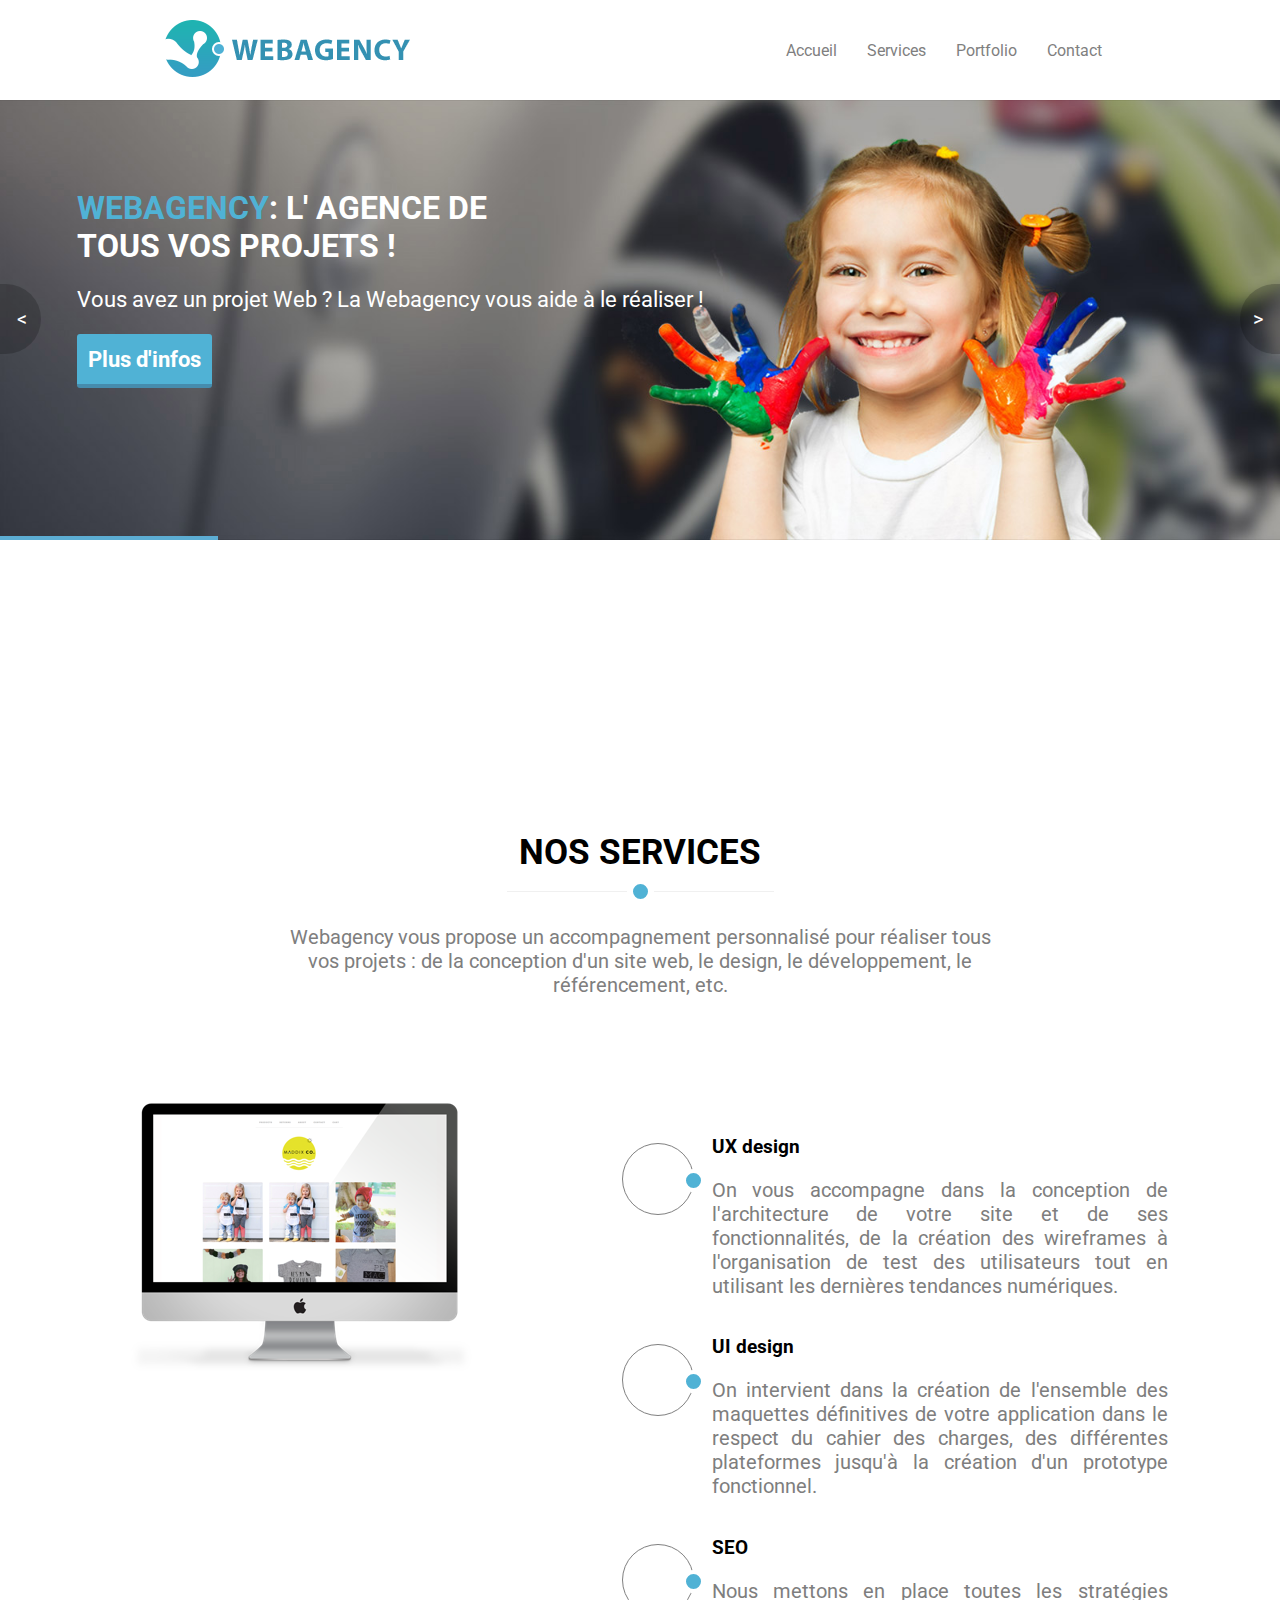
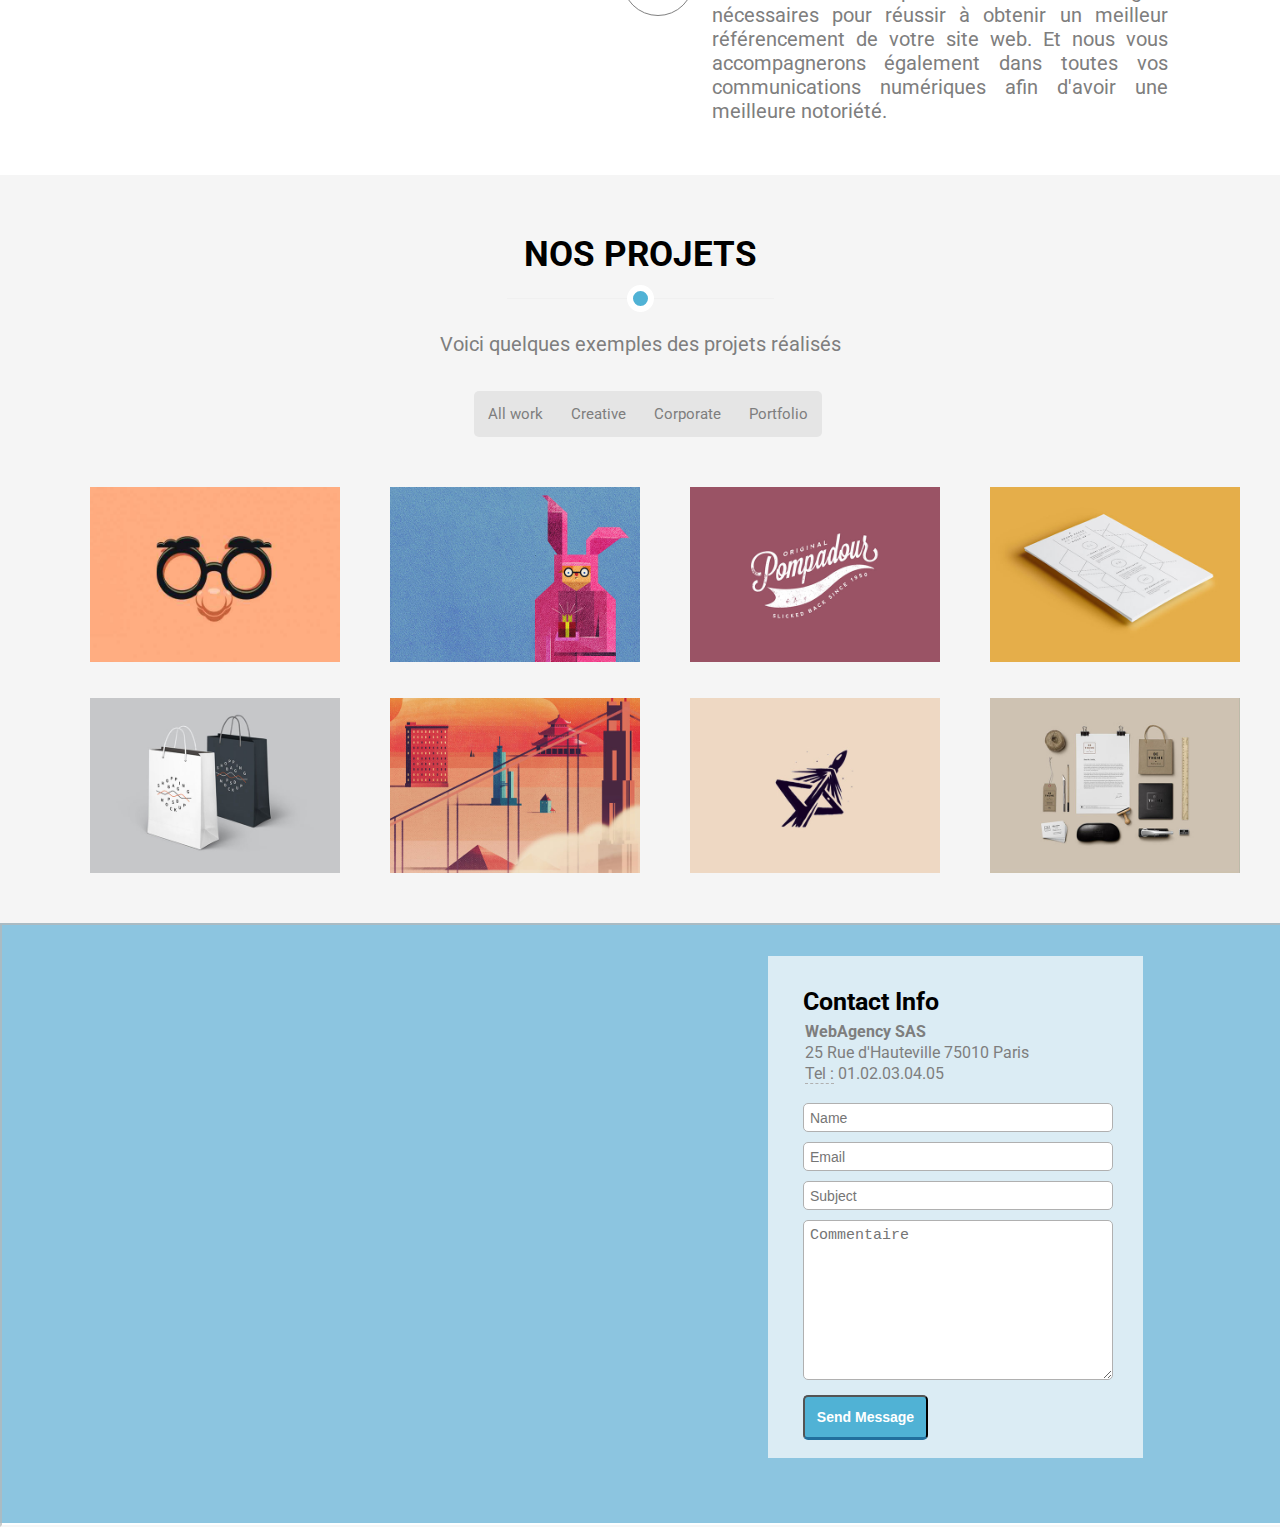
<file: index.html>
<!DOCTYPE html>
<html lang="fr">
<head>
	<title>Web Agency</title>
	<meta charset="utf-8">
	<link rel="stylesheet" href="https://use.fontawesome.com/releases/v5.8.1/css/all.css"
		  integrity="sha384-50oBUHEmvpQ+1lW4y57PTFmhCaXp0ML5d60M1M7uH2+nqUivzIebhndOJK28anvf"
		  crossorigin="anonymous">
	<link href="https://fonts.googleapis.com/css?family=Roboto&display=swap" rel="stylesheet">
	<link rel="stylesheet" type="text/css" href="style.css">
	<link rel="stylesheet" type="text/css" href="responsive.css">
	<meta name="viewport" content="width=device-width, initial-scale=1.0">
</head>
<body>
	<div id="page_block">
		<header class="main-header">
			<!--en tete-->
			<div id="header">
				<!--Nav + ancre-->
				<div class="menu">
		            <div class="logo"><img src="images/logo.png" alt="logo"></div>
		            <input class="burger" type="checkbox">
		            <nav>
		            	<ul>
			            	<li><a href="#home">Accueil</a></li>
			                <li><a href="#services">Services</a></li>
			        		<li><a href="#project">Portfolio</a></li>
			                <li><a href="#contact">Contact</a></li>
			            </ul>
		            </nav>
		        </div>
		        <!--Background image + slider-->
				<div id="home"> 
					<div id="slider_part">
						<div class="image_slider">
							<img id="slider" src="images/slider/bg1.jpg" alt="enfant avec les mains peinture">
							<div id="previous_next_button">
								<div class="button" id="previous_button">
									<p>
										<a href="#">&nbsp;&nbsp;&lt;</a>
									</p>
								</div>
								<div class="button" id="next_button" >
									<p>
										<a href="#">&gt;&nbsp;&nbsp;</a>
									</p>
								</div>
							</div>
							<div class="line"></div>
						</div>
						<!--TITRE-->
						<div class="title">
							<h1><span class="color">WEBAGENCY</span>: L' AGENCE DE TOUS VOS PROJETS !</h1>
							<p> Vous avez un projet Web ? La Webagency vous aide à le réaliser !</p>
							<p id="informations"><a href="#contact">Plus d'infos</a></p>
						</div>
					</div>
				</div>
			</div>
		</header>
		<!--SECTION SERVICE-->
		<section id="services">
			<div class="service_title">
				<h2>Nos Services</h2>
				<div class="space">
					<div class="space_bar"></div>
					<div class="round"></div>
					<div class="space_bar"></div>
				</div>
				<p>Webagency vous propose un accompagnement personnalisé pour réaliser tous vos projets : de la conception d'un site web, le design, le développement, le référencement, etc.</p>
			</div>
			<div class="benefit">
				<!--image-->
				<div class="picture">
					<img src="images/main-feature.png" alt="ordinateur">
				</div>
				<!--les services-->
				<div class="different_services">
					<!--image icone UX-->
					<div class="all_services">
						<div class="icon_services">
							<i class="fas fa-chart-line"></i>
							<div class="round1"></div>
						</div>
						<div class="description_services">
							<h3>UX design</h3>
							<p>On vous accompagne dans la conception de l'architecture de votre site et de ses fonctionnalités, de la création des wireframes à l'organisation de test des utilisateurs tout en utilisant les dernières tendances numériques.</p>
						</div>
					</div>
					<!--Image icone UI-->
					<div class="all_services">
						<div class="icon_services">
							<i class="fas fa-cubes"></i>
							<div class="round1"></div>
						</div>
						<div class="description_services">
							<h3>UI design</h3>
							<p>On intervient dans la création de l'ensemble des maquettes définitives de votre application dans le respect du cahier des charges, des différentes plateformes jusqu'à la création d'un prototype fonctionnel. </p>
						</div>
					</div>
					<!--image icone SEO-->
					<div class="all_services">
						<div class="icon_services">
							<i class="fas fa-chart-pie"></i>
							<div class="round1"></div>
						</div>
						<div class="description_services">
							<h3>SEO</h3>
							<p>Nous mettons en place toutes les stratégies nécessaires pour réussir à obtenir un meilleur référencement de votre site web. Et nous vous accompagnerons également dans toutes vos communications numériques afin d'avoir une meilleure notoriété.</p>
						</div>
					</div>
				</div>
			</div>
		</section>
		<!--SECTION PROJECT-->
		<section id="project">
			<div class="project_title">
				<h2>Nos projets</h2>
				<div class="space">
					<div class="space_bar"></div>
					<div class="round"></div>
					<div class="space_bar"></div>
				</div>
				<p>Voici quelques exemples des projets réalisés </p>
			</div>
			<!--ONGLET TAB-->
			<div class="tab_onglet">
				<div class="tab_triangle">
					<p class="tab1" >All work</p>
					<div class="triangle-code"></div>
				</div>
				<div class="tab_triangle">
					<p class="onglet_tab">Creative</p>
					<div class="triangle-code"></div>
				</div>
				<div class="tab_triangle">
					<p class="onglet_tab">Corporate</p>
					<div class="triangle-code"></div>
				</div>
				<div class="tab_triangle">
					<p class="tab2">Portfolio</p>
					<div class="triangle-code"></div>
				</div>
			</div>
			<!--IMAGE-->
			<div class="image">
				<figure>
					<img class="project_images" src="images/portfolio/01.jpg" alt="Lunette avec un gros nez">
					<figcaption>
						<div class="icon">
							<i class="fa fa-eye iconeOeil"></i>
						</div>
						<h3>Moderne optica</h3>
						<p>Site optique e-commerce</p>
					</figcaption>
				</figure>
				<figure>
					<img class="project_images" src="images/portfolio/02.jpg" alt="un homme déguisé en lapin">
					<figcaption>
						<div class="icon">
								<i class="fa fa-eye iconeOeil"></i>
						</div>
						<h3>Deguisons nous !</h3>
						<p>Site de déguisement et de décoration de fêtes</p>
					</figcaption>
				</figure>
				<figure>
					<img class="project_images" src="images/portfolio/03.jpg" alt="logo Pompadour">
					<figcaption>
						<div class="icon">
							<i class="fa fa-eye iconeOeil"></i>
						</div>
						<h3>Pompadour Soda</h3>
						<p>Site de boisson</p>
					</figcaption>
				</figure>
				<figure class="image_area">
					<img class="project_images" src="images/portfolio/04.jpg" alt="un cahier">
					<figcaption >
						<div class="icon">
							<i class="fa fa-eye iconeOeil"></i>
						</div>
						<h3>Graphista Moderna</h3>
						<p>Site d'agence graphique </p>
					</figcaption>
				</figure>
				<figure>
					<img class="project_images" src="images/portfolio/05.jpg" alt="2 sacs de Shopping">
					<figcaption>
						<div class="icon">
							<i class="fa fa-eye iconeOeil"></i>
						</div>
						<h3>Moderna Shopping</h3>
						<p>Site de vêtement e-commerce</p>
					</figcaption>
				</figure>
				<figure>
					<img class="project_images" src="images/portfolio/06.jpg" alt="des immeubles">
					<figcaption>
						<div class="icon">
							<i class="fa fa-eye iconeOeil"></i>
						</div>
						<h3>Design Moderna</h3>
						<p>Site de mobilier et décoration</p>
					</figcaption>
				</figure>
				<figure>
					<img class="project_images" src="images/portfolio/07.jpg" alt="logo d'une fusée sortie d'un smartphone">
					<figcaption>
						<div class="icon">
							<i class="fa fa-eye iconeOeil"></i>
						</div>
						<h3>Fuse Technology</h3>
						<p>Logo d'une entreprise mobile</p>
					</figcaption>
				</figure>
				<figure>
					<img class="project_images" src="images/portfolio/08.jpg" alt="fournitures bureautiques">
					<figcaption>
						<div class="icon">
							<i class="fa fa-eye iconeOeil"></i>
						</div>
						<h3>Point d'encre</h3>
						<p>Founiture bureautique et papeterie</p>
					</figcaption>
				</figure>
			 </div>
		</section>
		<!--Pied de pages-->
		<footer>
			<div id="contact">
				<!--MAPS-->
				<div class="maps">
					<div class="filter"></div>
					<iframe class="maps" src="https://www.google.com/maps/embed?pb=!1m18!1m12!1m3!1d2624.221609680714!2d2.347636915418951!3d48.87305177928902!2m3!1f0!2f0!3f0!3m2!1i1024!2i768!4f13.1!3m3!1m2!1s0x47e66e145ccb3091%3A0x9495beee8c96ec27!2s25+Rue+d&#39;Hauteville%2C+75010+Paris!5e0!3m2!1sfr!2sfr!4v1558515470302!5m2!1sfr!2sfr"  allowfullscreen></iframe>
				</div>
				<div class="all">
					<div class="address">
						<h2>Contact Info</h2>
						<p class="address_size">WebAgency SAS</p>
						<p>25 Rue d'Hauteville 75010 Paris</p>
						<p><span class="dashed">Tel :</span> 01.02.03.04.05</p>
					</div>
					<div class="form">
						<form>
							<p>
								<input type="text" name="Name" id="name" placeholder="Name"/><br>
								<input type="email" name="Email" id="email" placeholder="Email"/><br>
								<input type="text" name="text" id="subject" placeholder="Subject"/><br>
								<textarea name="commentaire" id ="commentaire" placeholder="Commentaire"></textarea><br>
								<input type="submit" id="send" value="Send Message">
							</p>
						</form>
					</div>
				</div>
			</div>
		</footer>
	</div>
</body>
</html>
</file>
<file: style.css>
body{
  font-family: 'Roboto', sans-serif;
  padding: 0px;
  margin: 0px;
}

h2{
  text-transform: uppercase;
  font-size: 35px;
}

p{
  font-size: 20px;
  text-align: justify;
  color: rgb(126,126,126);
}

.menu{
  display: flex;
  align-items: center;
  justify-content: space-around;
  height: 100px;
  position: fixed;
  width: 100%;
  background-color: white;
  z-index: 10;
}

/*----------------------TITLE---------------------*/

.title h1{
  font-weight: bold;
  color: white;
  width: 70%;
}

.title p{
  color: white;
font-size: 22px;
}
.color{
  color: #50b2d5;
}

.title{
  margin-left: 6%;
  position: relative;
  top: -450px;
  width: 55%;

}
/*-------------------BOUTON PLUS D'INFOS--------------------*/
#informations{
  background-color: #50b2d5;
  color: #ffffff;
  width: 135px;
  height: 50px;
  border-radius: 3px / 3px;
  display: flex;
  justify-content: center;
  align-items: center;
  border-bottom: 4px solid #468cad;
  }

#informations a{
  text-decoration: none;
  color: white;
  font-weight: bold;
}

#information a:visited{
  color: white;
}
/*---------------------NAV ----------------------*/
.burger{
  display: none;
}

ul{ 
  display: flex;
}

nav{
  display: flex;
  align-items: center;
}

nav li{
  list-style-type: none;
  color: rgb(126,126,126);
  padding-right: 10px;
}

nav a{
  text-decoration: none;
  color: #7f7f7f;
  padding-right: 10px;
  padding-left: 10px;
}

nav li:hover{
  color: rgb(109,109,109);
}

nav a:hover{
  border-top: 4px solid #5CADD3;
  padding-top: 37px;

}
/*--------------------SLIDER--------------------*/
#slider_part{
  width: 100%;
  position: absolute;
  top: 100px;
}

#slider{
  width: 100%;
}
#home{
  width: 100%;
  height: 675px;
}
/*-----------------BOUTON PRECEDENT/NEXT------------------*/

#previous_next_button{
  display: flex;
  justify-content: space-between;
  position: relative;
  top: -260px;
  width: 100%;
}

#previous_button a, #next_button a{
  text-decoration: none;
  color: white;
  position: relative;
}

#previous_button,#next_button{
  width: 27px;
  height: 70px;
  background-color: rgba(0,0,0,0.2);
  display: flex;
  align-items: center;
}
 #previous_button{
  padding-right: 14px;
  justify-content: flex-end;
  border-bottom-right-radius: 50px;
  border-top-right-radius: 50px;
}

  #next_button{
    justify-content: flex-start;
    padding-left: 13px;
    border-bottom-left-radius: 50px;
    border-top-left-radius: 50px;  
}

.line{
  width: 17%;
  height: 4px;
  position: relative;
  top: -78px;
  background-color: #5CADD3;
}
/*-----------------------SECTION SERVICES-----------------------*/
/*------------------------TITRE SERVICES------------------------*/
#services{
  display: flex;
  flex-direction: column;
  align-items: center;
  margin-bottom: 32px;
  margin-top: 10%;
}

.service_title {
  display: flex;
  flex-direction: column;
  align-items: center;
}

.service_title h2{
  margin-bottom: 5px;
}

.service_title p{
  text-align: center;
  width: 714px;
}

/*-----------------------SEPARATEUR-----------------------*/
.space{
  display: flex;
  justify-content: center;
  align-items: center;
}

.space_bar{
  background-color: #f0f0f0;
  width: 120px;
  height:1px;
}

.round{
  background-color: #50b2d5;
  width: 15px;
  height: 15px;
  border-radius: 50px / 50px;
  border: solid 6px #ffffff;
}

/*----------------------------PICTURE SERVICES-----------------------*/
.picture{
  position: relative;
  top: 60px;
  margin-left: 97px;
  margin-right: 25px;
  padding: 0px;
}

/*--------------------------DESCRIPTIONS SERVICES------------------*/
.benefit{
  margin-right: 100px;
  display: flex;
  width: 100%;
}

.different_services{
  margin-top: 100px;
  width: 58%;
}

.all_services{
 display: flex;
 justify-content: space-between;
}

.description_services{
  width:80%;
}

.description_services p{
  width: 88%;
}
/*-----------------------------ICONE SERVICES----------------------*/
.icon_services{
  width: 70px;
  height: 70px;
  color: #50b2d5;
  border-radius: 50%;
  display: flex;
  justify-content: center;
  align-items: center;
  border: 1px solid grey;
  position: relative;
  right: -40px;
  top: 26px;
}

.icon_services i{
  font-size: 29px;
  position: absolute;
}

.round1{
  width: 15px;
  height: 15px;
  background-color:#50b2d5;
  border-radius: 50%;
  border: 4px solid white;
  position: relative;
  left: 35px;
  margin-top: 3px;
}

/*--------------------------------SECTION PROJETS------------------*/
#project{
  background-color: #f5f5f5;
  padding: 30px;
}

.project_title{
  font-size: 35px;
  display: flex;
  flex-direction: column;
  align-items: center;
}

.project_title h2{
  margin-bottom: 10px;
}

.image{
  display: flex;
  flex-wrap: wrap;
  justify-content: center;
}

/*-------------------------------TAB-------------------------------*/
.tab_onglet{
  display: flex;
  justify-content: center;
}

.tab_triangle a{
  text-decoration: none;
  color: #787a7e;
  font-size: 15px;
}

.tab_triangle p{
  padding: 14px;
  background-color: #E5E5E5;
  margin-left: 8px;
  margin-right: -8px;
  font-size: 15px;
}
.tab_triangle:hover > p{
  color: white;
  background-color:#5cadd3;
  border-bottom: 3px solid #468cad;
  padding-bottom: 11px;

}

.tab_triangle:hover > p{
  opacity: 1;
}

.tab_triangle:hover > .triangle-code{
  opacity: 1;
}

.tab1 {
border-bottom-left-radius: 5px;
border-top-left-radius: 5px;
}

.tab2{
  border-top-right-radius: 5px;
  border-bottom-right-radius: 5px;
}

/*-----------------------Triangle-----------------*/
.triangle-code{
 display : inline-block;
 height : 0;
 width : 0;
 border-top : 8px solid #4693b1;
 border-right : 8px solid transparent;
 border-left : 7px solid transparent;
 position: relative;
 top: -22px;
 right: -40px;
 opacity:0;
}

/*--------------------------FIGURE/FIDCAPTION------------------------*/
/*--------------------------------IMAGE-----------------------------*/
figure{
  margin-left: 50px;
  margin-right: 0px;
}

.image_project{
  display: flex;
  flex-wrap: wrap;
}

.image1, .image5{
  margin-left: 30px;
}
/*----------------------------LEGENDE--------------------------*/

figcaption {
  display: flex;
  justify-content: center;
  align-items: flex-start;
  flex-direction: column;
  background-color: rgba(24,24,24,0.6);
  color: white;
  width: 240px;
  height: 65px;
  margin-top: -79px;
  position: absolute;
  opacity: 0;
  padding: 5px 5px 5px 5px;
}

figcaption h3, figcaption p{
  font-size: 15px;
  margin-top: 0px;
  margin-bottom: 5px;
  color: white;
  text-align: left;
}

figure:hover figcaption{
opacity: 1;
transition: 1s;
}

.project_images{
    width: 250px;
    height: 175px;
    position: relative;
}

/*--------------------------------ICONE FIGCAPTION--------------------*/
.icon{
  border: 2px solid white;
  position: absolute;
  top: -18px;
  right: 4px;
  width: 30px;
  height: 30px;
  background-color: #4693b1;
  display: flex;
  justify-content: center;
  align-items: center;
  border-radius: 50%;
}

.icon i{
  font-size: 10px;
}
.icon p{
  text-align: center;
}

/*------------------------------SECTION CONTACT----------------------*/
#contact{
  height: 550px;
  padding: 0px;
}

/*---------------------------------MAPS-------------------------------*/
iframe{
  width: 100%;
  height: 600px;
}

.filter{
  width: 100%;
  height: 600px;
  position: absolute;
  background-color: #5cadd3;
}

.contact_title{
  display: flex;
  flex-direction: column;
  align-items: center;
  margin-top: -35px;
}

.contact_title p{
  margin-top: -10px;
}

.maps{
  position: absolute;
  opacity: 0.7;
  position: relative;
}

/*------------------------------FORMULAIRE----------------------------*/
.all{
    background-color:rgba(252, 252, 252,0.7);
    position: relative;
    left: 60%;
    width: 330px;
    padding-top: 10px;
    padding-left: 35px;
    padding-bottom: 10px;
    padding-right: 10px;
    margin-top: -575px;
}

.address h2{
  font-size: 25px;
  margin-bottom: 6px;
  text-transform: inherit;
}
.address p{
  margin:2px;
  font-size: 16px;
}

.address_size{
  font-weight: bold;
}

.form{
  margin-right: 200px;
  width: 330px;
  height: 345px;
}

#name, #email, #subject{
  width: 300px;
  margin-bottom: 10px;
  border:1px solid #b0b0b0;
  height: 25px;
  border-radius: 5px / 5px;
  font-size:14px;
  padding-left: 6px;
}

 #commentaire{
  width: 300px;
  margin-bottom: 10px;
  height: 150px;
  border-radius: 5px / 5px;
  font-size: 15px;
  border:1px solid #b0b0b0;
  padding-left: 6px;
  padding-top: 6px;
 }

#send{
  color: white;
  font-weight: bold;
  border-bottom: 3px solid #22709e;
  width: 125px;
  height: 45px;
  font-size: 14px;
  background-color: #50b2d5;
  border-radius: 5px / 5px;
}

.dashed{
  border-bottom: dashed 1px #b0b0b0;
}
</file>
<file: responsive.css>
/*-------------------------MEDIA QUERIES------------------------*/
@media screen and (max-width: 1045px) { 
  body{
    background:#fff;
    margin:0;
    padding:0;
  }

  #page_block{
    width: 100%;
  }

  p{
    font-size: 11px;
  }

  h2{
    font-size: 20px;
  }

  h3{
    font-size: 20px;
  } 

/*----------------------------NAVIGATION------------------------*/
  nav{
    display: flex;
    flex-direction: column;
    position: absolute;
  }

  nav a{
    color:#3e95b5;
    text-decoration:none;
  }

  nav a:hover{
    border-top: none;
  }

  .burger{
    display: block;

  }

  .menu{
    display: inline-block;
    color:#3e95b5;
    padding-top: 20px;
    z-index: 10;
    height: 80px;
    width: 100%;
    }

  .menu .title{
    font-size:30px;
    font-weight:bold;
    line-height:50px;
    padding:0 20px;
    text-transform:uppercase;
  }

  .menu nav{
    background:inherit;
    font-size:20px;
    font-weight:bold;
    height:0;
    overflow:hidden;
    text-transform:uppercase;
    transition:height .2s;
  }

  .menu nav > *{
    display:flex;
    justify-content: space-between;
    letter-spacing:1px;
    line-height:2.5;
    padding:0 20px;
    width:90%;
    flex-wrap: wrap;
  }

  .menu nav input{
    background:rgba(0,0,0,.2);
    border:none;
    color:#50b2d5;
  } 

  .menu .burger{
    appearance:none;
    -moz-appearance:none;
    -webkit-appearance:none;
    color:inherit;
    cursor:pointer;
    font-size:45px;
    line-height:50px;
    margin:0;
    outline:0;
    padding:0;
    position:absolute;
    text-align:center;
    top:0;
    right:10px;
    width:50px;
}

  .menu .burger:before{
    content:'≡';
  }

  .menu .burger:checked:before{
    content:'x';
  }

  .menu .burger:checked + nav{
    height:115px;
    width: 100%;
  }

/*---------------------------------HEADER-----------------------------*/
/*----------------------TITRE---------------*/

  .title{
    font-size: 13px;
    width: 100%;
    display: flex;
    flex-direction: column;
    align-items: center;
    top: -22px;
    margin: 0;
  }

  .title h1{
    width: 100%;
    font-size: 20px;
    color: black;
    text-align: center;
  }

  .title p{
    color: black;
    margin-bottom: 10px;
    margin:0;
    padding:5px;
    text-align: center;
    width: 95%;
  }
/*----------------------------BOUTON INFORMATION---------------------*/
  #informations{
    width: 34%;
    height: 30px;
    border-radius: 3px / 3px;
    margin-left: 0px;
    text-align: center;
    margin-top: 10px;
    margin-bottom: 10px;
  }

  #informations a{
    font-size: 16px;
  }

/*--------------------------HOME---------------------------*/
 #home{
  height: 500px;
 }

  .line{
    top: -42px;
    width: 18%;
    margin-left: 0;
  }

/*----------------BOUTON PRECEDENT/ NEXT SLIDER ------------*/
  #previous_button, #next_button{
    top: 184px;
    height: 35px;
    width: 6px;
    position: relative;
  }

  #next_button a{
    right: 7px;
  }

  #previous_button a{
    left: 7px;
  }

/*-------------------------SECTION SERVICE-------------------*/
  #services{
    display: block;
    margin-bottom: 27px;
    margin-top: 11%;
  }

/*------------------------TITRE SERVICE-----------------------*/
  .service_title p{
    width: 82%;
    text-align: center;
    padding: 0;
    margin-right: 9px;
  }

/*------------------------------SEPARATEUR----------------------*/
    .space_bar{
      width: 50px;
    }

  .tab li {
    flex-wrap: wrap;
    margin-right: 50px;
  }

/*------------------------IMG SERVICE---------------------------*/
  .picture{
    position: inherit;
    margin:0;
    text-align: center;
  }

  .picture img{
    width: 220px;
    height:auto;
  }

/*-----------------DIFFERENTE SERVICES------------*/
  .benefit{
    display: block;
  }

  .different_services{
    width: 86%;
    margin: 0;
    text-align: center;
    position: relative;
    right: -64px;
  }

  .all_services{
    flex-direction: column;
    justify-content: center;
    align-items: center;
  }

  .description_services{
    text-align: center;
    width: 100%;
    margin-right:46px;
  }

/*----------------------ICONE---------------------*/
  .icon_services{
   margin-bottom: 20px;
   position: relative;
   left:-27px;
   width: 50px;
   height: 50px; 
  }

  .icon_services i {
    font-size: 20px;
  }

  .round1{
    width: 10px;
    height: 10px;
    left: 45%;
  }

  /*-----------------------SECTION PROJET----------------*/
/*----------------------------TAB------------------------*/
  .triangle-code{
    top: -18px;
  }

  .tab_triangle p{
    font-size: 10px;
  }
/*---------------------IMAGE PROJET----------------------*/
  .image + figcaption{
    display: block;
    text-align: center;
  }

  figure{
    margin: 0;
    margin-bottom: 10px;
    margin-right: 10px;
    margin-left: 10px;
  }

  figure img{
    width: 250px;
  }

  figcaption{
    opacity:1;
  }

/*-------------------SECTION CONTACT--------------------*/
  .maps, .filter {
    width: 100%;
    height: 350px;
  }

  .maps{
    display: flex;
    flex-direction: column;
    align-items: center;
    justify-content: center;
    height: 350px;
  }

/*--------------FORMULAIRE-----------------*/
/*------------------ADRESSE----------------------*/
  .all{
    position: absolute;
    left: 5%;
    margin-top: 5px;
    height: 360px;
    width: 63%;
    padding: 0;
    margin-left: 90px;
  }

  .address{
    width: 100%;
  }

  .address h2{
    text-align: center;
    margin-left: -23%;
    font-size: 20px;
  }

  .address p{
    text-align: center;
    margin-left: -20%;
    font-size: 11px;
  }

  .form{
   width: 85%;
   height: 150px;
  }

  .form p{
    display: flex;
    flex-direction: column;
    align-items: center;
    justify-content: center;
  }

  #name, #email, #subject, #commentaire{
    font-size: 11px;
    width: 80%;margin-bottom: 0;
  }

  #commentaire{
    height: 70px;
  }

  #send{
    font-size: 10px;
    width: 50%;
    height: 27px;
  }
}
</file>
